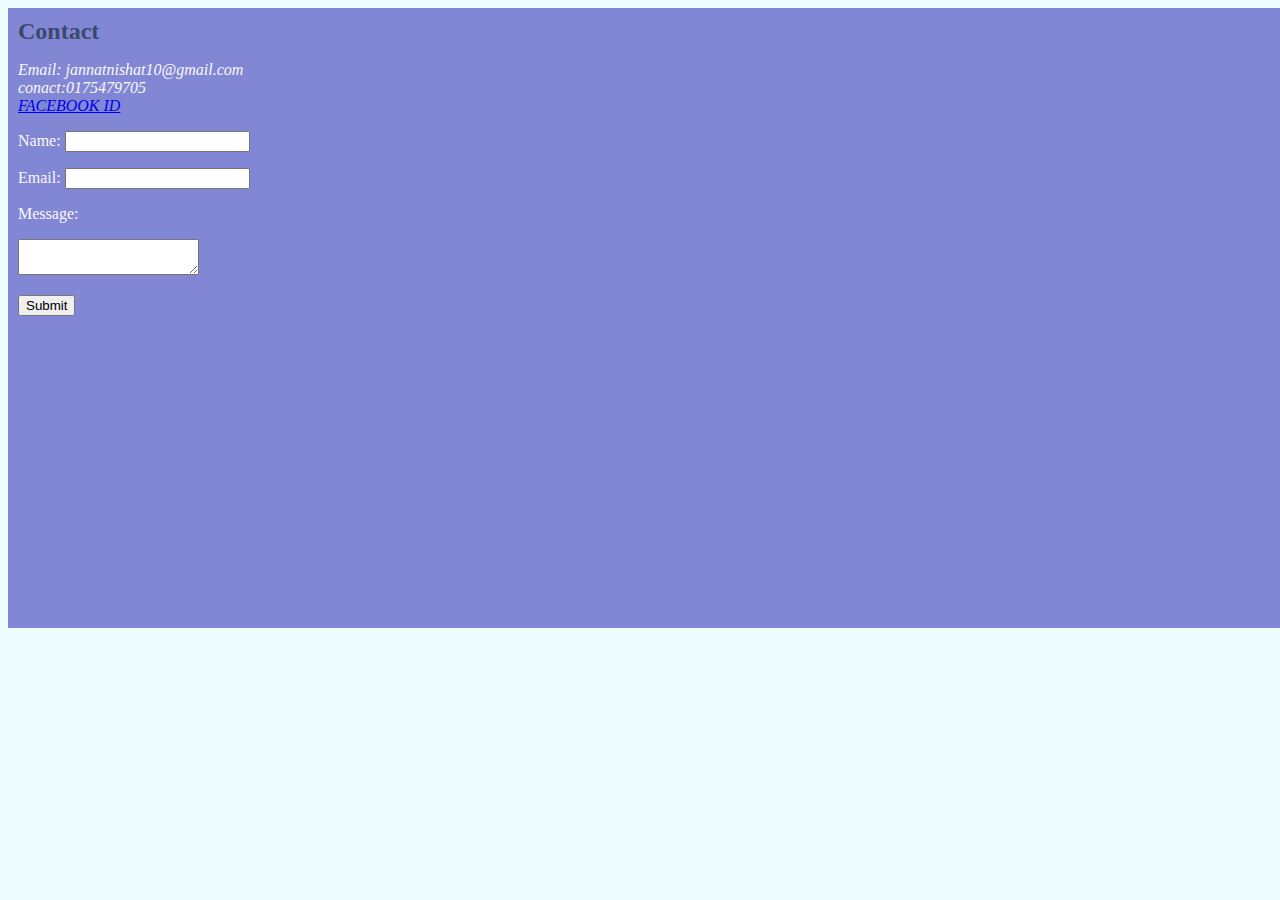
<file: contact.html>
<!DOCTYPE html>
<html>
<head>
	<title>Contact Page</title>
	<link rel="stylesheet" type="text/css" href="/stylesheet.css">
</head>
<body>
	<div class="cont">
			<h2>Contact</h2>
				<p><em>Email: jannatnishat10@gmail.com<br>conact:0175479705<br><a href="https://www.facebook.com/profile.php?id=100007150517819" target="_blank">FACEBOOK ID</a></em></p>
				<label>Name:</label>
				<input type="text" name="">
				<p></p>
				<label>Email:</label>
				<input type="email" name="">
				<p></p>
				<label>Message:</label>
				<p></p>
				<textarea></textarea>
				<p></p>
				<input type="submit">

	</div>

</body>
</html>
</file>
<file: stylesheet.css>
body{
			background-color: #ecfcff;
			color: #f9f9f9;
	}
h1,h2{
			margin: 0px;
			color: #394a6d;
		}
div{
			margin: 0px;
			padding: 10px;
			width: 100%;
		}

hr{
	border: none;
	border-style: dotted;
	color: #113f67;
	height: 0px;
	width: 5%;

}


.header{

	background: #52de97;

}

.workExp{
	background: #3c9d9b;
}
.workYear{
	background: #e5b0ea;
}
.hobby{
	background: #bd83ce;
	font-
}
.cont{
	background: #8186d5;height:600px;
}
</file>
